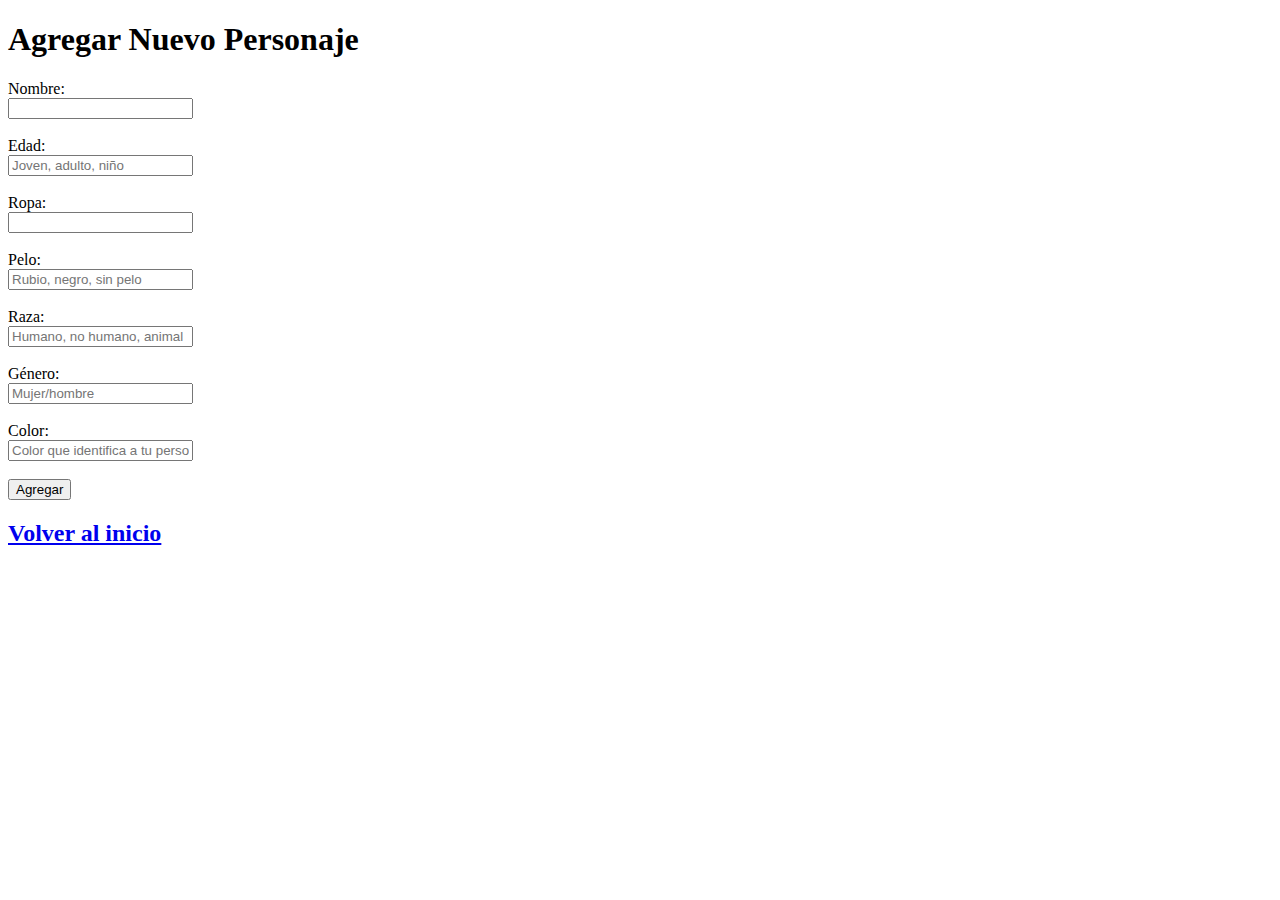
<file: agregar.html>
<!DOCTYPE html>
<html lang="es">
<head>
    <meta charset="UTF-8">
    <meta name="viewport" content="width=device-width, initial-scale=1.0">
    <title>Agregar Personaje</title>
</head>
<body>
    <h1>Agregar Nuevo Personaje</h1>
    <form action="/agregar" method="POST">
        <label for="nombre">Nombre:</label><br>
        <input type="text" id="nombre" name="nombre" required><br><br>
        
        <label for="edad">Edad:</label><br>
        <input type="text" id="edad" name="edad" placeholder="Joven, adulto, niño" required><br><br>
        
        <label for="ropa">Ropa:</label><br>
        <input type="text" id="ropa" name="ropa" required><br><br>
        
        <label for="pelo">Pelo:</label><br>
        <input type="text" id="pelo" name="pelo" placeholder="Rubio, negro, sin pelo" required><br><br>
        
        <label for="raza">Raza:</label><br>
        <input type="text" id="raza" name="raza" placeholder="Humano, no humano, animal" required><br><br>
        
        <label for="genero">Género:</label><br>
        <input type="text" id="genero" name="genero" placeholder="Mujer/hombre" required><br><br>
        
        <label for="color">Color:</label><br>
        <input type="text" id="color" name="color" placeholder="Color que identifica a tu personaje" required><br><br>
        
        <button type="submit">Agregar</button>
    </form>
    <a href="http://127.0.0.1:5000/"><h2>Volver al inicio</h2></a>
</body>
</html>
</file>
